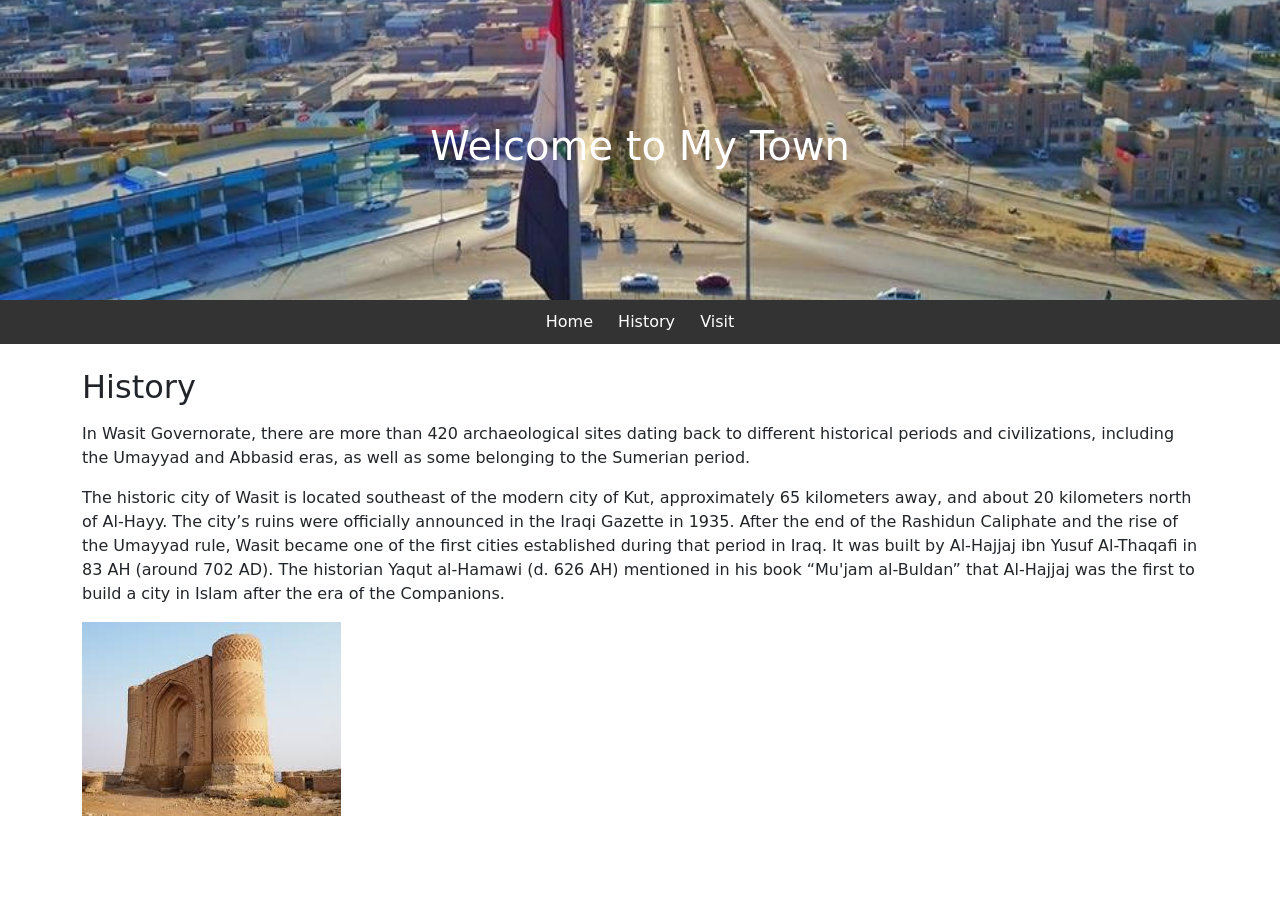
<file: history.html>
<!DOCTYPE html>
<html>
<head>
    <title>My Town</title>

    <!-- CSS -->
    <link rel="stylesheet" href="css/style.css">

    <!-- Bootstrap -->
    <link href="https://cdn.jsdelivr.net/npm/bootstrap@5.3.0/dist/css/bootstrap.min.css" rel="stylesheet">
</head>

<body>

<header>
    <h1>Welcome to My Town</h1>
</header>

<nav>
    <a href="index.html">Home</a>
    <a href="history.html">History</a>
    <a href="visit.html">Visit</a>
</nav>

<main class="container mt-4">
    <h2>History</h2>
    <p><p>
In Wasit Governorate, there are more than 420 archaeological sites dating back to different historical periods and civilizations, including the Umayyad and Abbasid eras, as well as some belonging to the Sumerian period.
</p><p>
The historic city of Wasit is located southeast of the modern city of Kut, approximately 65 kilometers away, and about 20 kilometers north of Al-Hayy. The city’s ruins were officially announced in the Iraqi Gazette in 1935.

After the end of the Rashidun Caliphate and the rise of the Umayyad rule, Wasit became one of the first cities established during that period in Iraq. It was built by Al-Hajjaj ibn Yusuf Al-Thaqafi in 83 AH (around 702 AD). The historian Yaqut al-Hamawi (d. 626 AH) mentioned in his book “Mu'jam al-Buldan” that Al-Hajjaj was the first to build a city in Islam after the era of the Companions.
</p></p>

    <img src="images/history.jpg" class="img-fluid">
</main>

</body>
</html>
</file>
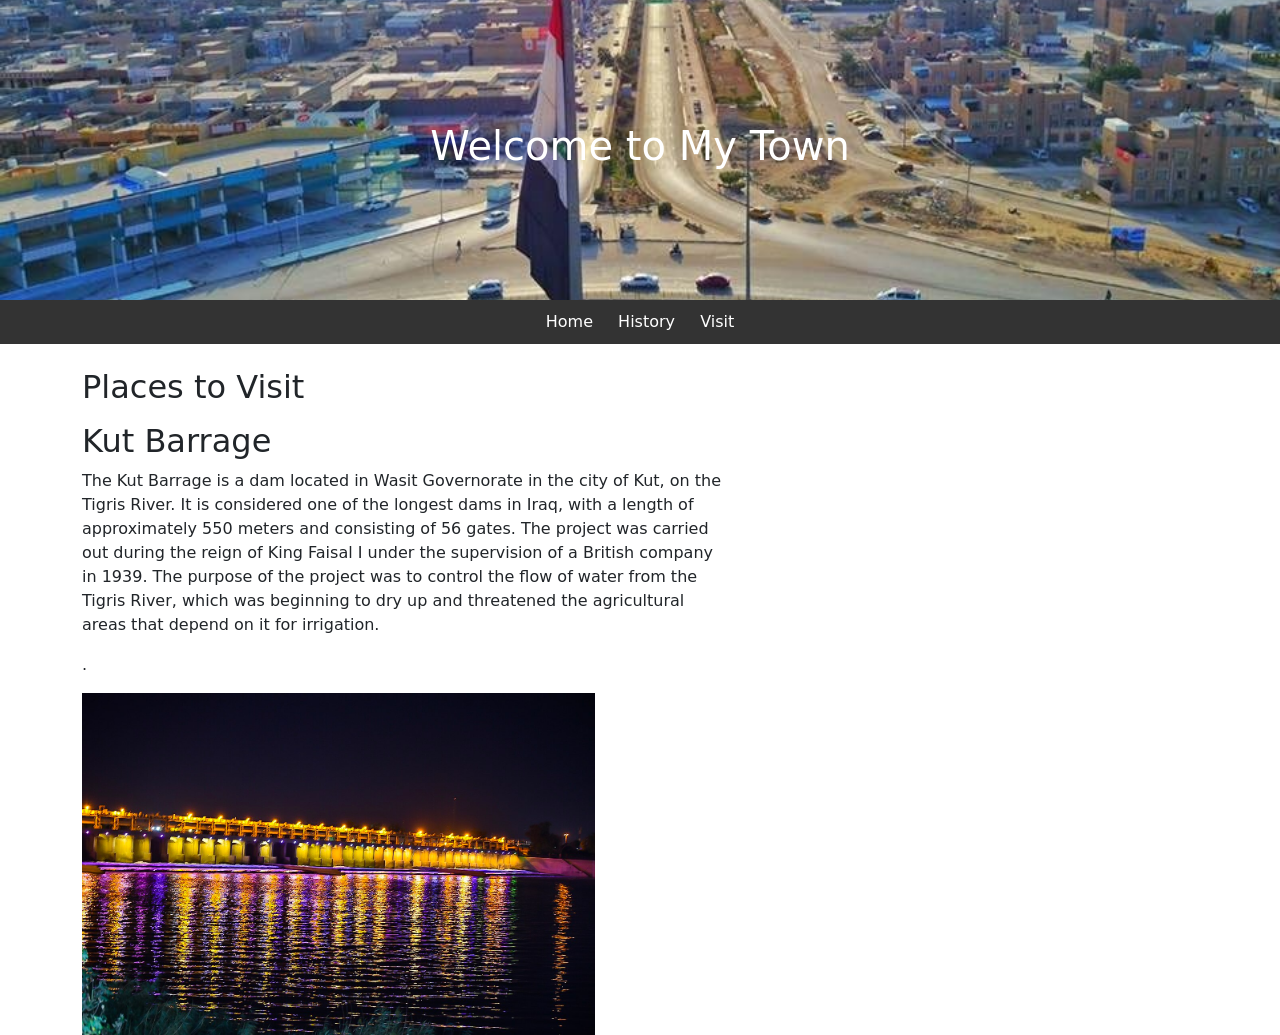
<file: visit.html>
<!DOCTYPE html>
<html>
<head>
    <title>My Town</title>

    <!-- CSS -->
    <link rel="stylesheet" href="css/style.css">

    <!-- Bootstrap -->
    <link href="https://cdn.jsdelivr.net/npm/bootstrap@5.3.0/dist/css/bootstrap.min.css" rel="stylesheet">
</head>

<body>

<header>
    <h1>Welcome to My Town</h1>
</header>

<nav>
    <a href="index.html">Home</a>
    <a href="history.html">History</a>
    <a href="visit.html">Visit</a>
</nav>

<main class="container mt-4">

    <div class="row">

        <!-- 7 columns -->
        <div class="col-md-7">
            <h2>Places to Visit</h2>
            <p><h2>Kut Barrage</h2>

<p>
The Kut Barrage is a dam located in Wasit Governorate in the city of Kut, on the Tigris River. It is considered one of the longest dams in Iraq, with a length of approximately 550 meters and consisting of 56 gates. 

The project was carried out during the reign of King Faisal I under the supervision of a British company in 1939. The purpose of the project was to control the flow of water from the Tigris River, which was beginning to dry up and threatened the agricultural areas that depend on it for irrigation.
</p>.</p>
<img src="images/sada kut.jpg" class="visit-img">
        </div>

        <!-- 5 columns -->
        <div class="col-md-5">
            
            </ul>
        </div>

    </div>

</main>

</body>
</html>
<!-- minor update -->
</file>
<file: css/style.css>
/* Banner */
header {
    width: 100%;
    min-height: 300px;
    background-image: url('../images/b.jpeg');
    background-size: cover;
    background-position: center;
    background-repeat: no-repeat;
    display: flex;
    justify-content: center;
    align-items: center;
    color: white;
    font-size: 40px;
}

/* Navigation */
nav {
    background: #333;
    padding: 10px;
    text-align: center;
}

nav a {
    color: white;
    margin: 10px;
    text-decoration: none;
}

/* Responsive */
img {
    max-width: 100%;
}

/* Gallery Images */
.gallery-img {
    width: 100%;
    height: 250px;
    object-fit: cover;
    border-radius: 5px;
}

/* Visit Page Image */
.visit-img {
    max-width: 80%;
    height: auto;
}

/* Mobile */
@media (max-width: 768px) {
    header {
        font-size: 24px;
    }
}
</file>
